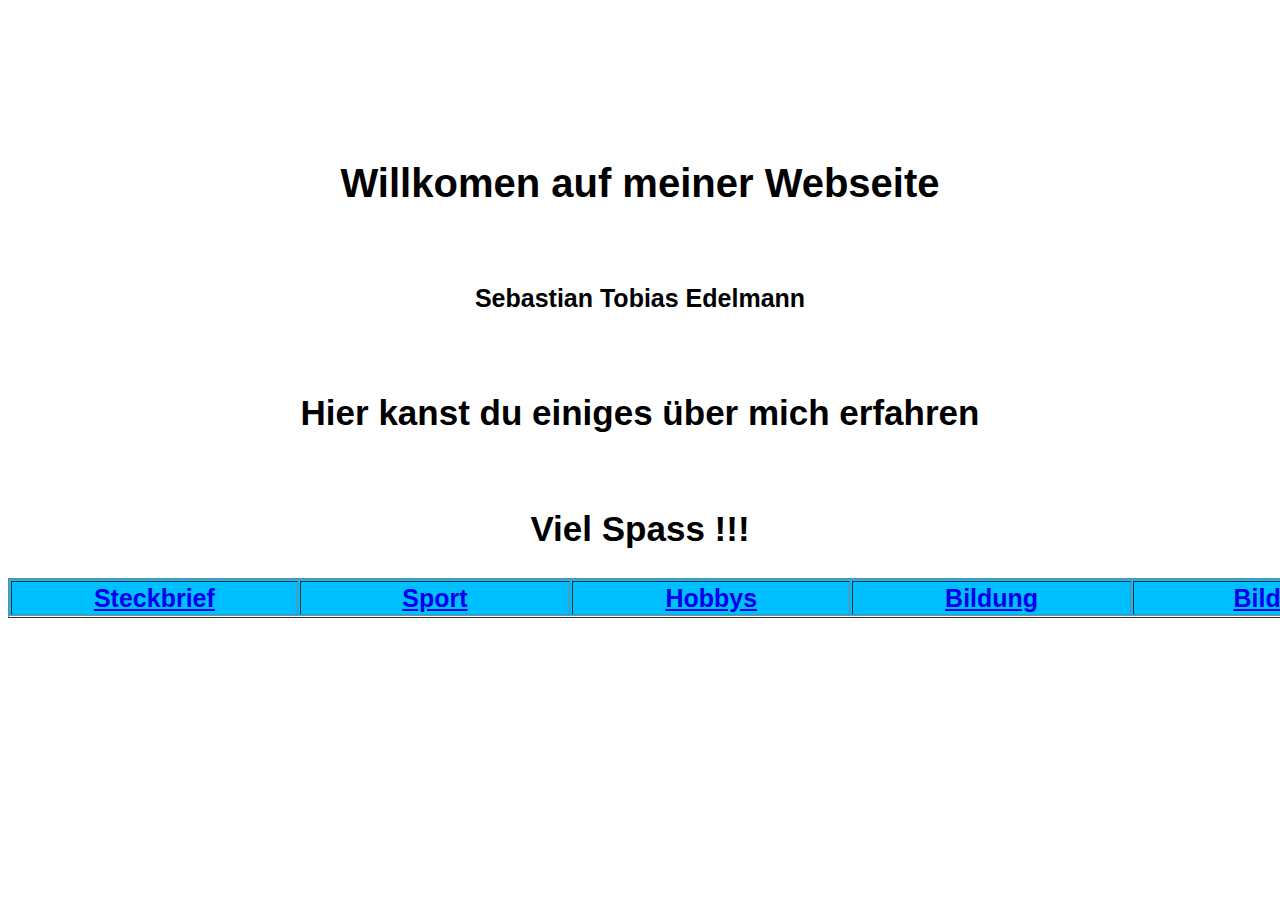
<file: index.html>
﻿<!DOCTYPE html>
<html>
<head>
    <meta charset="utf-8" />
    <title></title>
</head>
<body>
    <link href="Style 0.css" rel="stylesheet" />
    <br />
    <br />
    <br />
    <br />
    <br />
    <br />
    <br />
     <h1 style="text-align:center">
       Willkomen auf meiner Webseite
     </h1>
    <br />
    <h4 style="text-align:center"<; style="border-color: midnightblue">
        Sebastian Tobias Edelmann
    </h4>
    <br />
    <h2 style="text-align:center">
        Hier kanst du einiges über mich erfahren
    </h2><br />
    <h2 style="text-align:center">
        Viel Spass !!!
    </h2style="text-align:center">



    <h3>
        <nav>
            <table border="1" align="center">

                <tr>
                    <td height="30px" width="350px">
                        <a href="1 Über mich.html">Steckbrief</a>
                    </td>
                    <td height="30px" width="350px">
                        <a href="2 Sport.html">Sport</a>
                    </td>
                    <td height="30px" width="350">
                        <a href="3 Hobbys.html">Hobbys</a>
                    </td>
                    <td height="30px" width="350px">
                        <a href="4 Schulische Weg.html">Bildung</a>
                    </td>
                    <td height="30px" width="350px">
                        <a href="5 Bilder.html">Bilder</a>
                    </td>
        </nav>
    </h3>
    </tr></table>

    <p></p>
    <p></p>
</body>
</html>
</file>
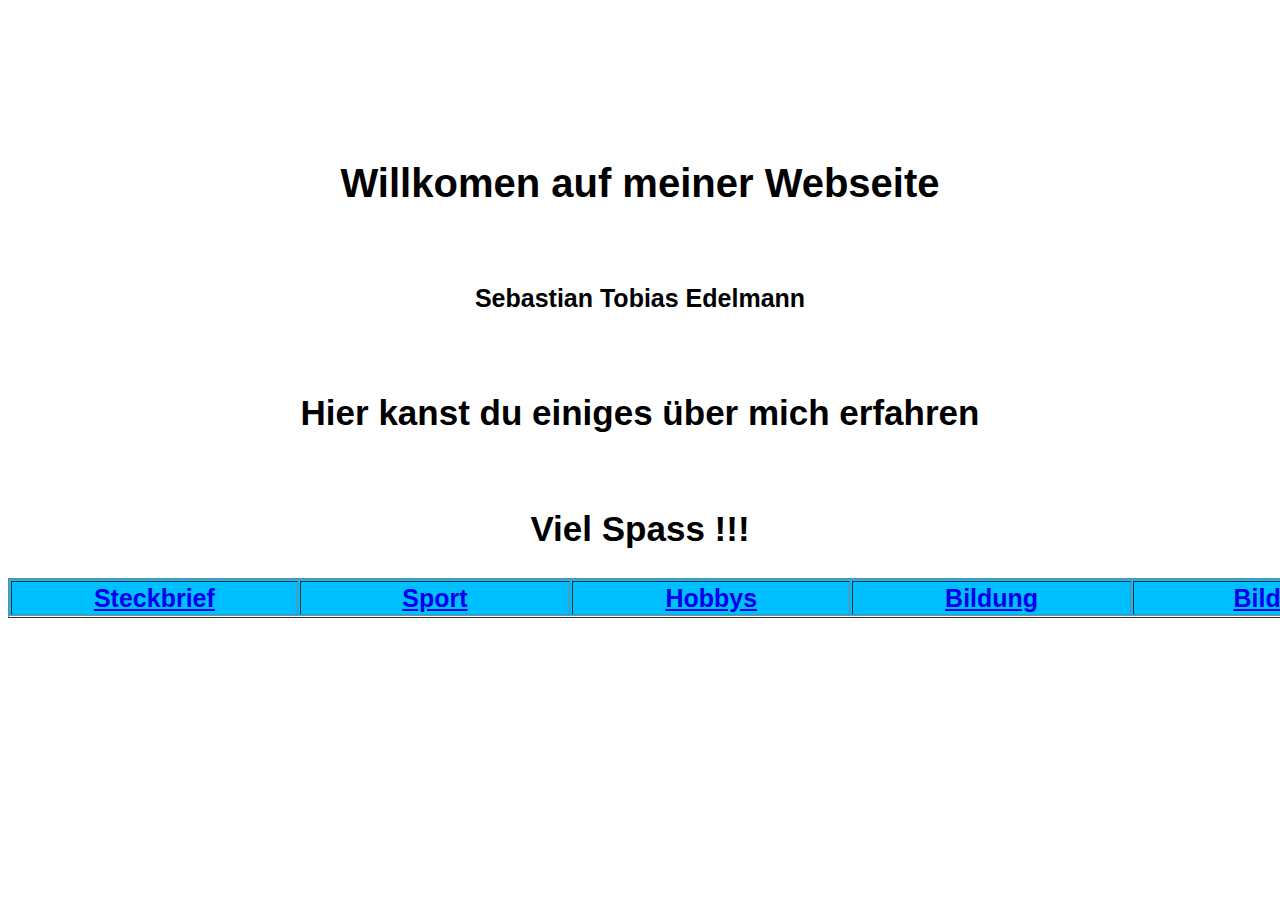
<file: 0 Willkomen.html>
﻿<!DOCTYPE html>
<html>
<head>
    <meta charset="utf-8" />
    <title></title>
</head>
<body>
    <link href="Style 0.css" rel="stylesheet" />
    <br />
    <br />
    <br />
    <br />
    <br />
    <br />
    <br />
     <h1 style="text-align:center">
       Willkomen auf meiner Webseite
     </h1>
    <br />
    <h4 style="text-align:center"<; style="border-color: midnightblue">
        Sebastian Tobias Edelmann
    </h4>
    <br />
    <h2 style="text-align:center">
        Hier kanst du einiges über mich erfahren
    </h2><br />
    <h2 style="text-align:center">
        Viel Spass !!!
    </h2style="text-align:center">



    <h3>
        <nav>
            <table border="1" align="center">

                <tr>
                    <td height="30px" width="350px">
                        <a href="1 Über mich.html">Steckbrief</a>
                    </td>
                    <td height="30px" width="350px">
                        <a href="2 Sport.html">Sport</a>
                    </td>
                    <td height="30px" width="350">
                        <a href="3 Hobbys.html">Hobbys</a>
                    </td>
                    <td height="30px" width="350px">
                        <a href="4 Schulische Weg.html">Bildung</a>
                    </td>
                    <td height="30px" width="350px">
                        <a href="5 Bilder.html">Bilder</a>
                    </td>
        </nav>
    </h3>
    </tr></table>

    <p></p>
    <p></p>
</body>
</html>
</file>
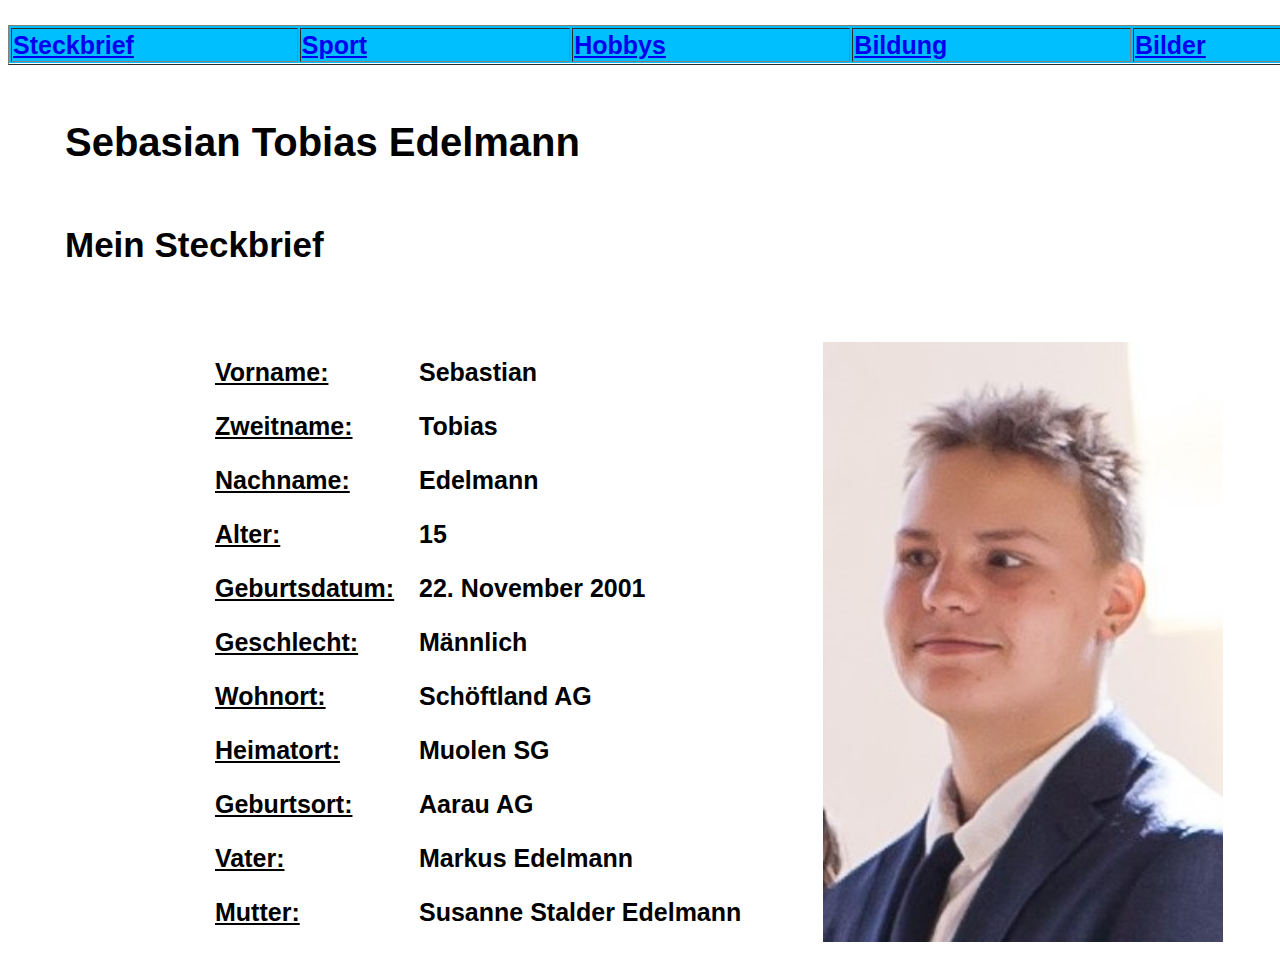
<file: 1 Über mich.html>
﻿<!DOCTYPE html>
<html>
<head>
    <meta charset="utf-8" />
    <title font-family: Arial, Arial>Sebastian Tobias Edelmann</title>
</head>
<body>
        <h3>
            <nav>
                <table border="1">
                    <tr>
                        <td height="30px" width="350px">
                            <a href="1 Über mich.html">Steckbrief</a>
                        </td>
                        <td height="30px" width="350px">
                            <a href="2 Sport.html">Sport</a>
                        </td>
                        <td height="30px" width="350">
                            <a href="3 Hobbys.html">Hobbys</a>
                        </td>
                        <td height="30px" width="350px">
                            <a href="4 Schulische Weg.html">Bildung</a>
                        </td>
                        <td height="30px" width="350px">
                            <a href="5 Bilder.html">Bilder</a> 
                        </td>
            </nav>
    </h3>
    </tr></table>

    <link href="StyleSheet1.css" rel="stylesheet" />
    <p></p>
    <p></p>
    <table border="0">
        <tr>
            <td width="50px"> </td>
            <td><h1>Sebasian Tobias Edelmann</h1></td>
        </tr>
        <tr>
            <td width="50px"> </td>
            <td><h2>Mein Steckbrief</h2></td>
        </tr>

    </table>
    <p></p>
    <p></p>
    <table border="0">
        <tr>
            <td width="200px"
            </td>
            <td width="200 px">
                <h4><b>
                        <u>
                            <p>Vorname:</p>
                            <p>Zweitname:</p>
                            <p>Nachname:</p>
                            <p>Alter:</p>
                            <p>Geburtsdatum:</p>
                            <p>Geschlecht:</p>
                            <p>Wohnort:</p>
                            <p>Heimatort:</p>
                            <p>Geburtsort:</p>
                            <p>Vater:</p>
                            <p>Mutter:</p>
                        </u>
</b></h4>
            </td>
            <td width="400 px">
                <h4>
                    <p>Sebastian </p>
                    <p>Tobias</p>
                    <p>Edelmann</p>
                    <p>15</p>
                    <p>22. November 2001</p>
                    <p>Männlich</p>
                    <p>Schöftland AG</p>
                    <p>Muolen SG</p>
                    <p>Aarau AG</p>
                    <p>Markus Edelmann</p>
                    <p>Susanne Stalder Edelmann</p>
                </h4>
            </td>
            <td width="500 px">
                <img style="float: left;" width="400" height="600" src="IMG_8383.jpg" />
            </td>
        </tr>
    </table>
    

</body>
</html>
</file>
<file: Style 0.css>
﻿body {
    font-family: Arial, Arial
}

h1 {
    font-size: 40px;
    font-family: Arial, Arial;
}


h2 {
    font-size: 35px;
    font-family: Arial, Arial
}


nav {
    background-color: deepskyblue;
    width: 1400px;
    height: 38px;
    font-family: Algerian, Arial;
    text-align: center
}

h3 {
    font-size: 25px;
    font-family: Arial, Arial;
    text-align: center
}

h4 {
    font-size: 25px;
    font-family: Arial, Arial;
}

h5 {
    font-size: 30px;
    text-decoration: underline;
    font-family: Arial, Arial
}

h6 {
    font-size: 15px;
    font-family: Arial, Arial
}


table {
    font-family: Arial, Arial
}
</file>
<file: StyleSheet1.css>
﻿body {
    font-family: Arial, Arial
}

h1 {
    font-size: 40px;
    font-family: Arial, Arial;
}


h2 {
    font-size: 35px;
    font-family: Arial, Arial
}


nav {
    background-color: deepskyblue;
    width: 1400px;
    height: 38px;
    font-family: Algerian, Arial;
}

h3 {
    font-size: 25px;
    font-family: Arial, Arial;
}

h4 {
    font-size: 25px;
    font-family: Arial, Arial;

}

h5 {
    font-size: 30px;
    text-decoration: underline;
    font-family: Arial, Arial
}

h6 {
    font-size: 15px;
    font-family: Arial, Arial
}


table {
    font-family: Arial, Arial
}
</file>
